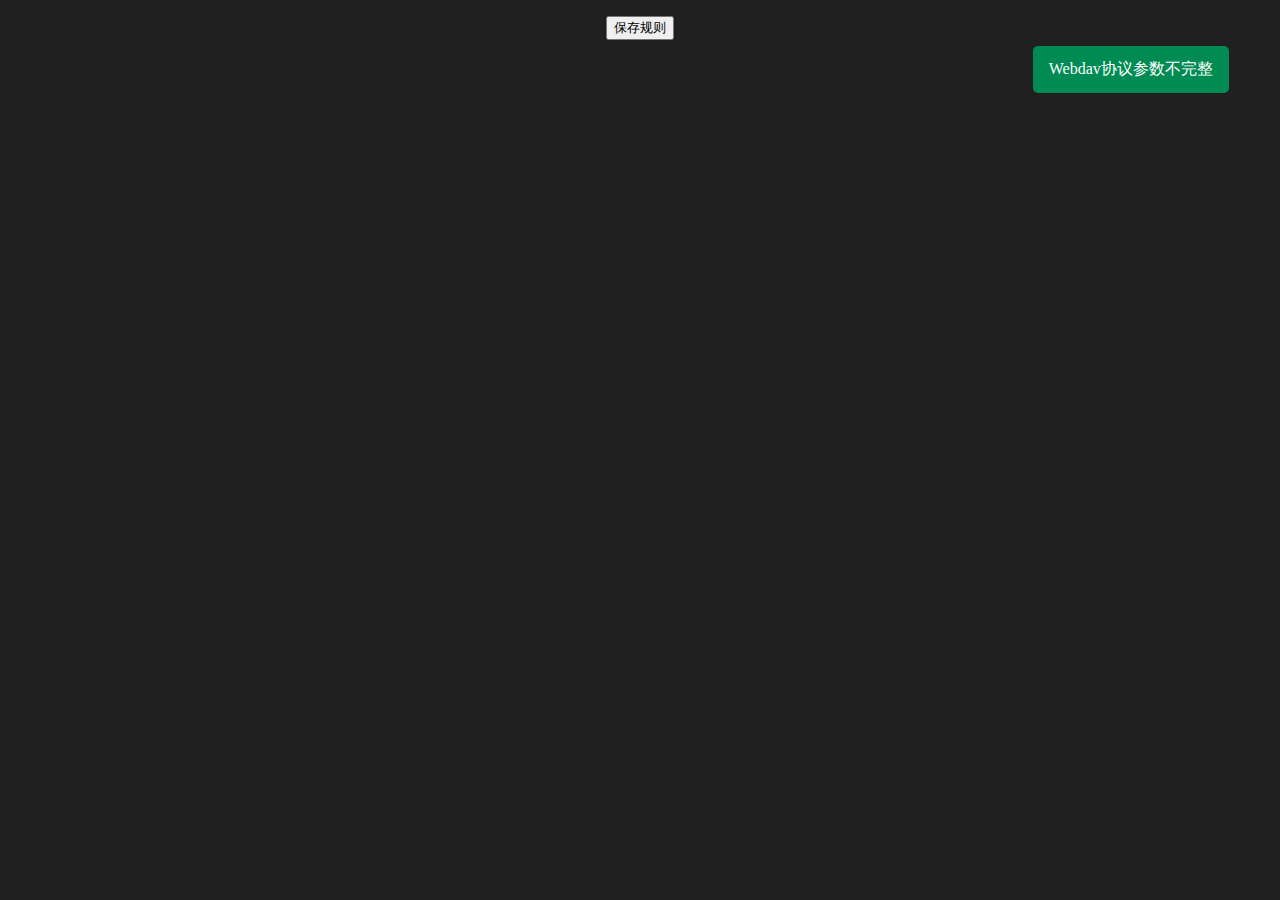
<file: web/assets/index.html>
<!DOCTYPE HTML>
<html>
	<head>
		<title>Rule Editor</title>
		<meta charset="utf-8">
		<meta name="viewport" content="width=device-width,user-scalable=no">
		
		<script type="module" crossorigin src="./assets/index.e54e37c7.js"></script>
		<link rel="stylesheet" href="./assets/index.1c646982.css">
	</head>
	
	<body>
		<div id="app"></div>
        <div id="authentication"></div>
        <div id="balloon-notification"></div>
	</body>
</html>
</file>
<file: web/assets/assets/index.1c646982.css>
.file-row[data-v-f75a5148]{display:flex;flex-direction:column}.file-row *[data-v-f75a5148]{user-select:none}.file-row .file-row-info[data-v-f75a5148]{display:flex;border:solid 1px rgba(0,0,0,0);padding-left:calc(var(--indent) * 2rem)}.file-row .file-row-info[data-v-f75a5148]:hover{border-color:#444}.file-row .file-row-info[state=common][data-v-f75a5148]{color:#00ffb9}.file-row .file-row-info[state=once][data-v-f75a5148]{color:#e1e100}.file-row .file-row-info[state=none][data-v-f75a5148]{color:#787878}.file-row .file-row-info[type=file]:hover .file-row-modified-text[data-v-f75a5148]{opacity:.5}.file-row .file-row-info[type=file]:not(:hover) .file-row-set-update-method[data-v-f75a5148]{display:none}.file-row .file-row-info[type=dir] .file-row-set-update-method[data-v-f75a5148]{display:none}.file-row .file-row-info[type=dir] .file-row-modified-text[data-v-f75a5148]{color:#787878}.file-row .file-row-info[state=fetching] .file-row-filename[data-v-f75a5148]:before{content:"";animation:loading-f75a5148 1s infinite}.file-row .file-row-info .file-row-filename[data-v-f75a5148]{flex-grow:1;flex-shrink:1;white-space:nowrap;overflow:hidden;text-overflow:ellipsis}.file-row .file-row-info .file-row-set-update-method[data-v-f75a5148]{width:15%;min-width:160px;flex-shrink:0;white-space:nowrap;margin:0 8px;display:flex;gap:14px}.file-row .file-row-info .file-row-set-update-method .file-row-set-update-method-0[active][data-v-f75a5148]{background-color:#787878}.file-row .file-row-info .file-row-set-update-method .file-row-set-update-method-1[active][data-v-f75a5148]{background-color:#00ffb9}.file-row .file-row-info .file-row-set-update-method .file-row-set-update-method-2[active][data-v-f75a5148]{background-color:#e1e100}.file-row .file-row-info .file-row-modified[data-v-f75a5148]{width:15%;min-width:170px;flex-shrink:0;white-space:nowrap;position:relative}.file-row .file-row-info .file-row-length[data-v-f75a5148]{width:8%;min-width:65px;flex-shrink:0;text-align:right;white-space:nowrap}.file-row .file-row-files[data-v-f75a5148]{display:flex;flex-direction:column}.file-row .file-row-files .file-row-invalid[data-v-f75a5148]{padding-left:calc((var(--indent) + 1) * 2rem + 16px)}.file-row .file-row-files .file-row-invalid .file-row-invalid-text[data-v-f75a5148]{margin-right:1rem}.file-row .file-row-files .file-row-invalid .file-row-invalid-text .file-row-invalid-text-long[data-v-f75a5148],.file-row .file-row-files .file-row-invalid .file-row-invalid-remove[data-v-f75a5148]{display:none}.file-row .file-row-files .file-row-invalid[mode=common][data-v-f75a5148]{color:#00a97a}.file-row .file-row-files .file-row-invalid[mode=once][data-v-f75a5148]{color:#9b9b03}.file-row .file-row-files .file-row-invalid:hover .file-row-invalid-remove[data-v-f75a5148],.file-row .file-row-files .file-row-invalid:hover .file-row-invalid-text-long[data-v-f75a5148]{display:unset}.file-row .file-row-files .file-row-invalid:hover .file-row-invalid-text-short[data-v-f75a5148]{display:none}@-moz-keyframes loading-f75a5148{0%{content:"| "}12%{content:"/ "}25%{content:"- "}37%{content:"\\ "}50%{content:"| "}62%{content:"/ "}75%{content:"- "}87%{content:"\\ "}to{content:"| "}}@-webkit-keyframes loading-f75a5148{0%{content:"| "}12%{content:"/ "}25%{content:"- "}37%{content:"\\ "}50%{content:"| "}62%{content:"/ "}75%{content:"- "}87%{content:"\\ "}to{content:"| "}}@-o-keyframes loading-f75a5148{0%{content:"| "}12%{content:"/ "}25%{content:"- "}37%{content:"\\ "}50%{content:"| "}62%{content:"/ "}75%{content:"- "}87%{content:"\\ "}to{content:"| "}}@keyframes loading-f75a5148{0%{content:"| "}12%{content:"/ "}25%{content:"- "}37%{content:"\\ "}50%{content:"| "}62%{content:"/ "}75%{content:"- "}87%{content:"\\ "}to{content:"| "}}.app[data-v-2c4b9b2c]{display:flex;flex-direction:column}.app .file-rows[data-v-2c4b9b2c]{flex-grow:1;height:100%;overflow:auto}.app .file-rows>.file-row[data-v-2c4b9b2c]{margin:0 12px}.app .app-operations[data-v-2c4b9b2c]{display:flex;margin:1rem 0rem;justify-content:center}.messages-container{position:fixed;right:4%;top:40px;text-align:left;z-index:1000000000;display:flex;flex-direction:column-reverse;align-items:flex-end;max-height:calc(100vh - 80px)}.message-object{max-width:calc(90vw - 4%);width:fit-content;border-radius:5px;margin:.4rem 0rem;padding:.8rem 1rem;background-color:#008b53;cursor:pointer;max-height:var(--dom-height)}.message-object .message-object-text{font-size:16px;font-weight:400;color:#fff;overflow-wrap:break-word;user-select:none}.message-box-enter-active,.message-box-leave-active{transition:all .2s ease}.message-box-enter-from,.message-box-leave-to{opacity:0;transform:translate(var(--dom-width)) scaleY(0);padding-top:0;padding-bottom:0;margin-top:0;margin-bottom:0}.message-box-enter-from{transform:translateY(-30px)}.message-box-leave-to{transform:translate(var(--dom-width)) scaleY(0);max-height:0px!important}*{box-sizing:border-box}body{margin:0;height:100vh;background-color:#202020;color:#e7e7e7}#app{height:100%}
</file>
